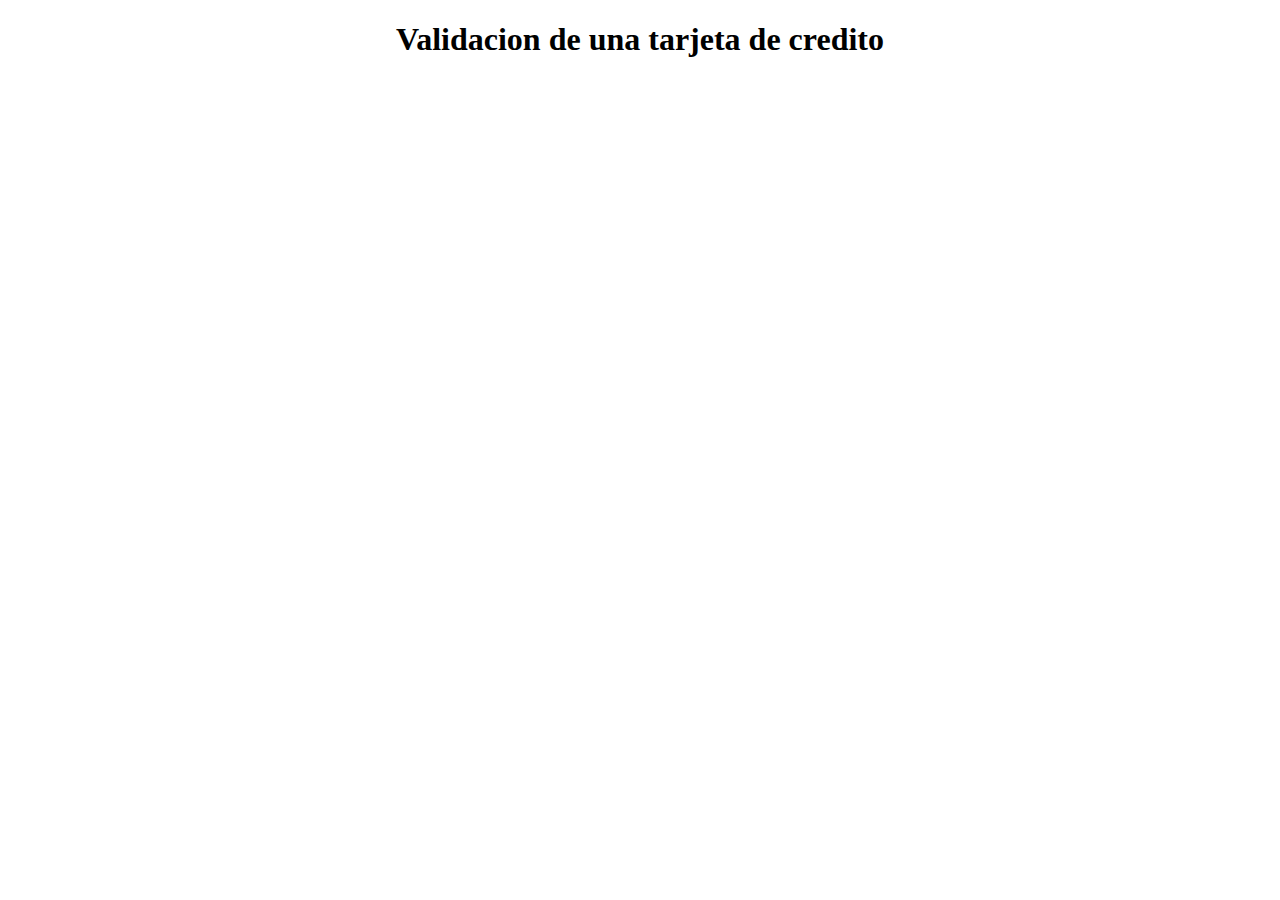
<file: index.html>
<!DOCTYPE html>
<html lang="en">
<head>
    <meta charset="UTF-8">
    <meta name="viewport" content="width=device-width, initial-scale=1.0">
    <meta http-equiv="X-UA-Compatible" content="ie=edge">
    <title>Validación de una tarjeta de credito</title>
</head>
<body>
    <center><h1>Validacion de una tarjeta de credito</h1></center>
    <script type="text/javascript" src="Js/app.js"></script>
</body>
</html>
</file>
